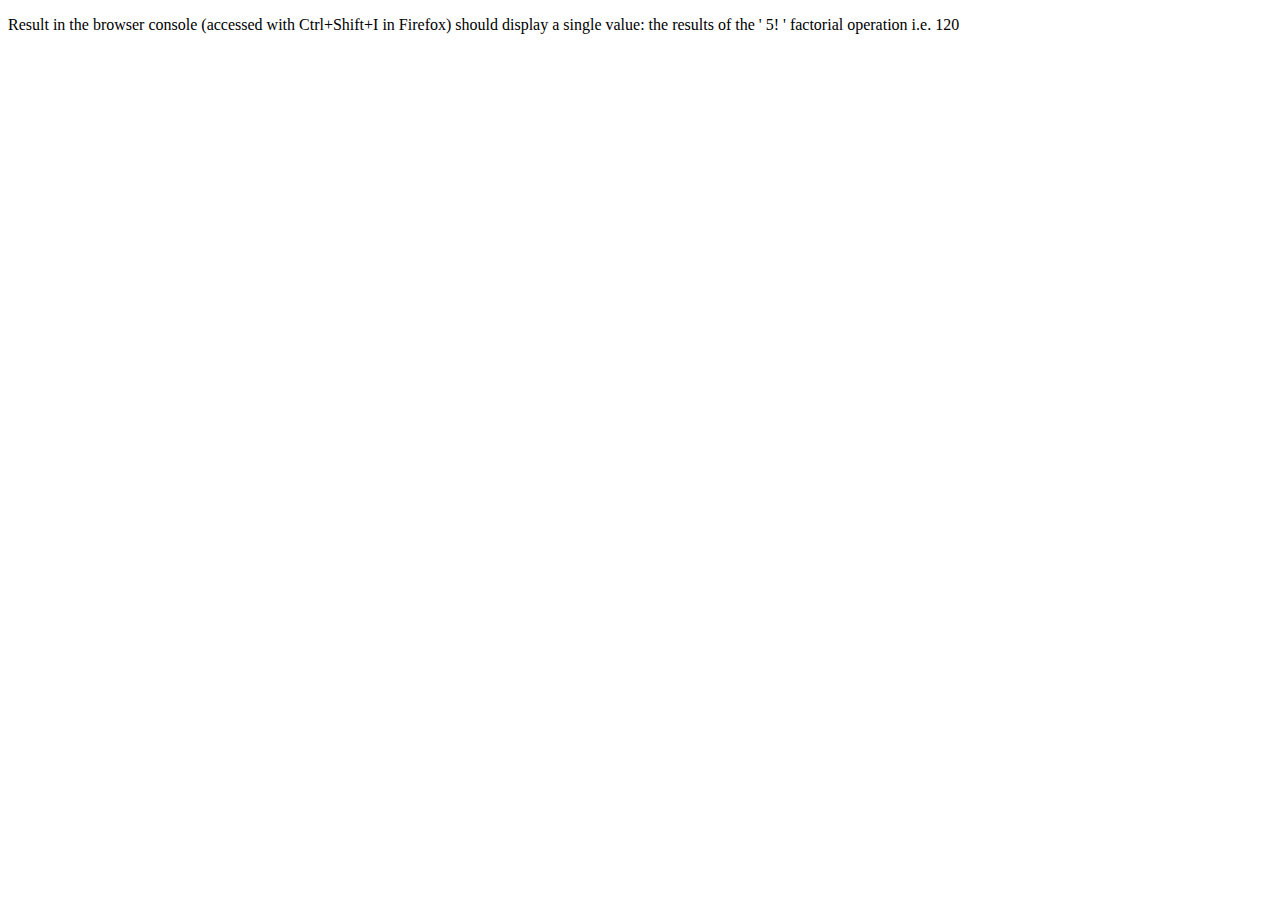
<file: pages/factorialiser.html>
<!DOCTYPE html>
<html lang="en">
<head>
  <meta charset="UTF-8" />
</head>
<body>

 <div id="console_factorialiser"><script>
  function factorialize(num) {
  for (n=1; num>=1; num--) {
    n = num*n;
  }
  return n;
}
console.log(factorialize(5))
</script></div>

<p>Result in the browser console (accessed with Ctrl+Shift+I in Firefox) should display a single value: the results of the ' 5! ' factorial operation i.e. 120 </p>

</body>
</html>
</file>
